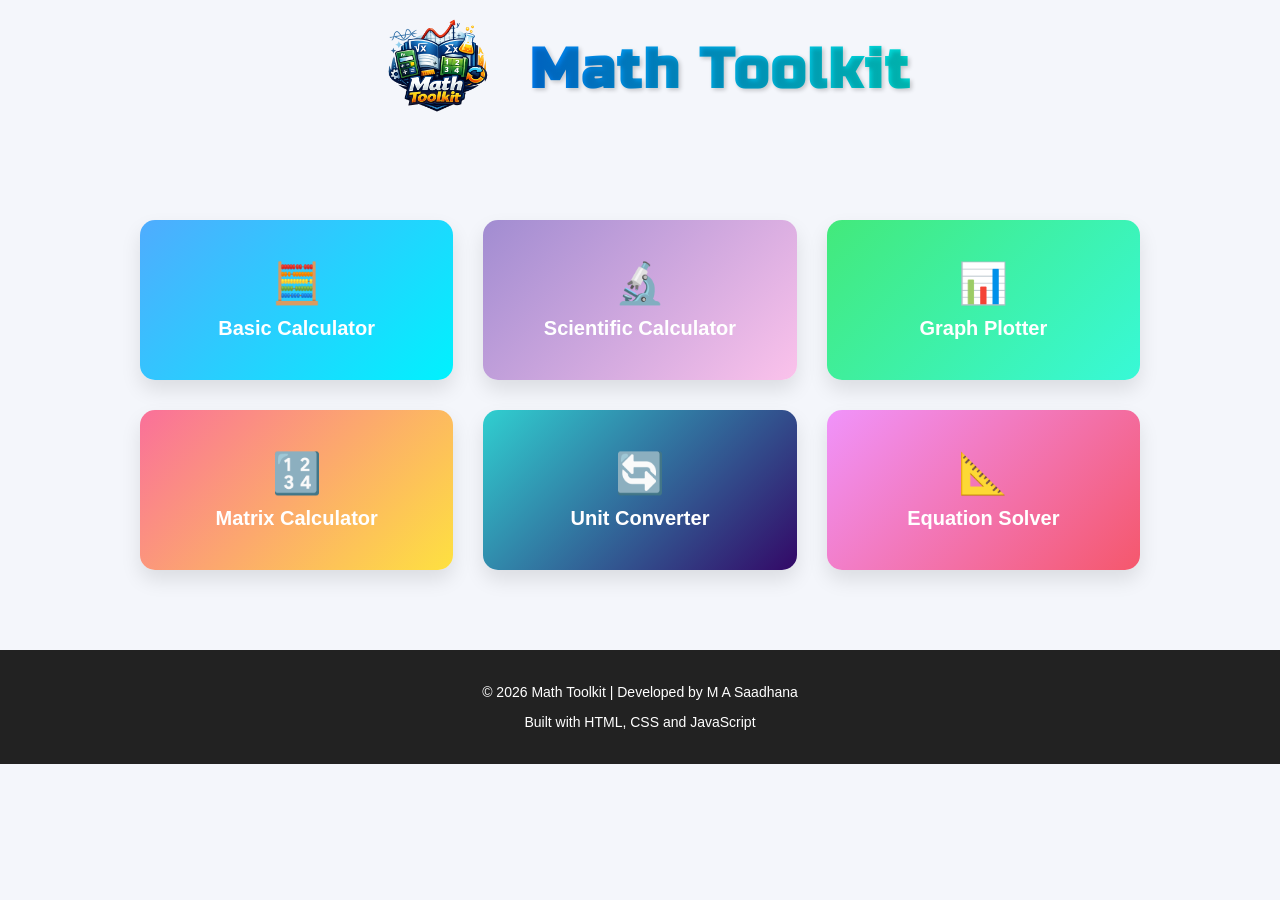
<file: index.html>
<!DOCTYPE html>
<html lang="en">

<head>
<meta charset="UTF-8">
<div class="logo-header">
  
<link href="https://fonts.googleapis.com/css2?family=Russo+One&display=swap" rel="stylesheet">
<img src="logo.png" alt="Math Toolkit Logo">
<meta name="viewport" content="width=device-width, initial-scale=1.0">
<h1>Math Toolkit</h1>

</div>
<link rel="stylesheet" href="style.css">
</head>

<body>



<div class="container">

<a href="pages/basic.html" class="card basic">
<span class="icon">🧮</span>
<span class="text">Basic Calculator</span>
</a>

<a href="pages/scientific.html" class="card scientific">
<span class="icon">🔬</span>
<span class="text">Scientific Calculator</span>
</a>

<a href="pages/graph.html" class="card graph">
<span class="icon">📊</span>
<span class="text">Graph Plotter</span>
</a>

<a href="pages/matrix.html" class="card matrix">
<span class="icon">🔢</span>
<span class="text">Matrix Calculator</span>
</a>

<a href="pages/converter.html" class="card converter">
<span class="icon">🔄</span>
<span class="text">Unit Converter</span>
</a>

<a href="pages/equation.html" class="card solver">
<span class="icon">📐</span>
<span class="text">Equation Solver</span>
</a>

</div>

<footer class="site-footer">

<p>© 2026 Math Toolkit | Developed by M A Saadhana </p>

<p>Built with HTML, CSS and JavaScript</p>

</footer>
</body>


</html>
</file>
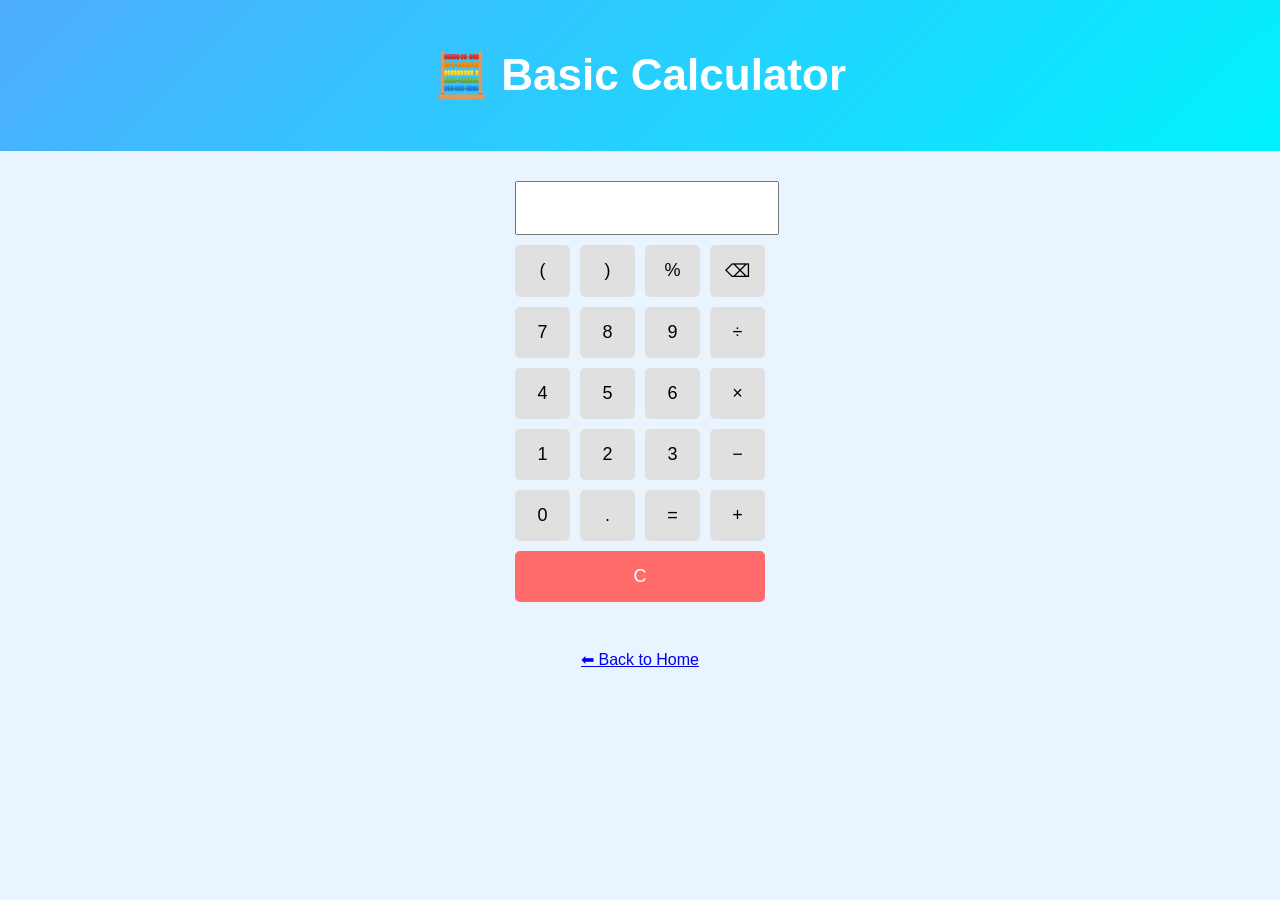
<file: pages/basic.html>
<!DOCTYPE html>
<html lang="en">

<head>
<meta charset="UTF-8">
<title>Basic Calculator</title>
<link rel="icon" type="image/png" href="../logo.png">
<link rel="stylesheet" href="../style.css">
</head>

<body class="basic-page">

<div class="page-header basic-header">
<h1>🧮 Basic Calculator</h1>
</div>

<div class="calculator">

<input type="text" id="display" readonly>

<div class="buttons">

<button onclick="appendValue('(')">(</button>
<button onclick="appendValue(')')">)</button>
<button onclick="appendValue('%')">%</button>
<button onclick="backspace()">⌫</button>

<button onclick="appendValue('7')">7</button>
<button onclick="appendValue('8')">8</button>
<button onclick="appendValue('9')">9</button>
<button onclick="appendValue('/')">÷</button>

<button onclick="appendValue('4')">4</button>
<button onclick="appendValue('5')">5</button>
<button onclick="appendValue('6')">6</button>
<button onclick="appendValue('*')">×</button>

<button onclick="appendValue('1')">1</button>
<button onclick="appendValue('2')">2</button>
<button onclick="appendValue('3')">3</button>
<button onclick="appendValue('-')">−</button>

<button onclick="appendValue('0')">0</button>
<button onclick="appendValue('.')">.</button>
<button onclick="calculate()">=</button>
<button onclick="appendValue('+')">+</button>

<button onclick="clearDisplay()" class="clear">C</button>

</div>

</div>

<br>
<a href="../index.html">⬅ Back to Home</a>

<script src="../js/basic.js"></script>

</body>
</html>
</file>
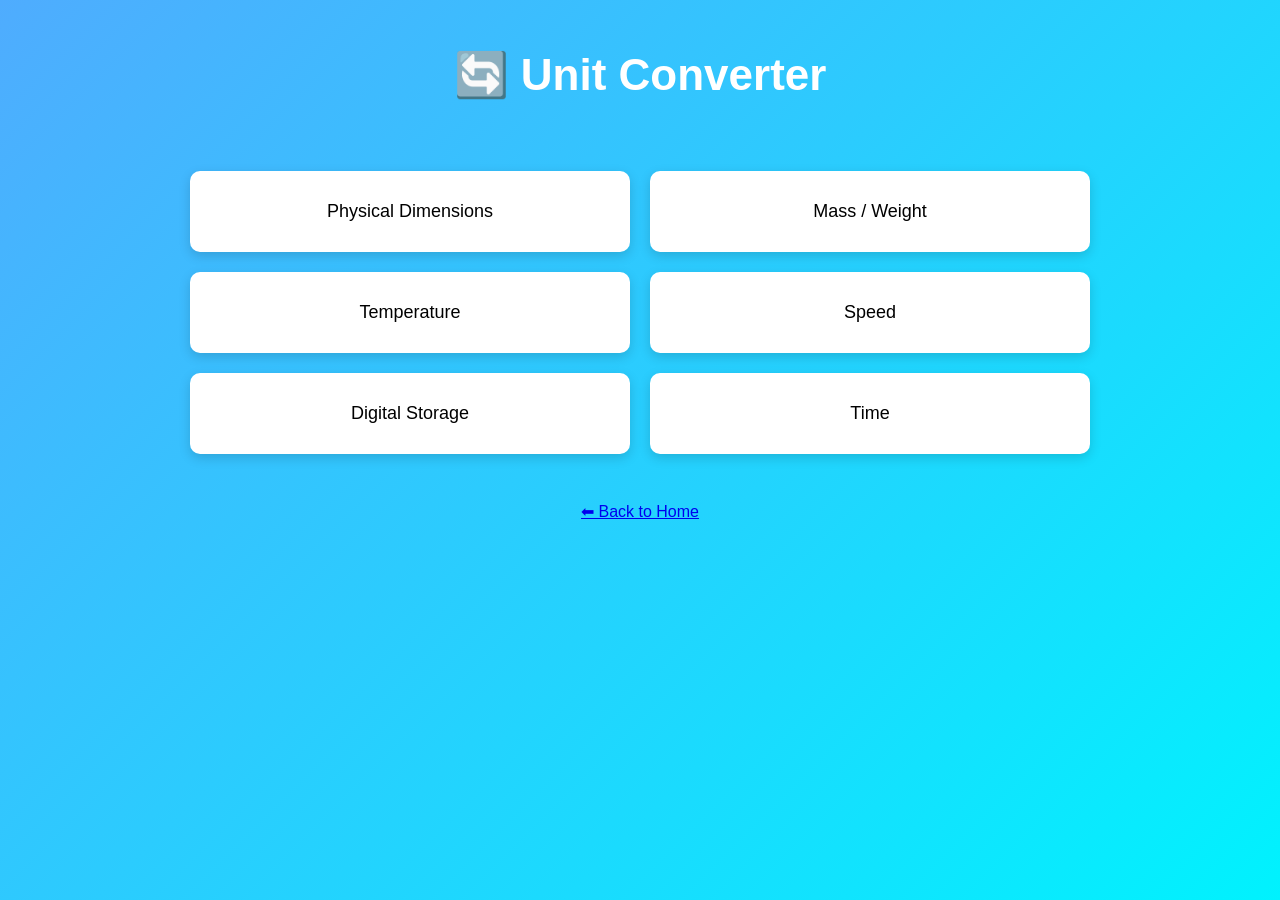
<file: pages/converter.html>
<!DOCTYPE html>
<html>

<head>
<title>Unit Converter</title>
<link rel="icon" type="image/png" href="../logo.png">
<link rel="stylesheet" href="../style.css">
</head>

<body class="converter-page">

<div class="page-header converter-header">
<h1>🔄 Unit Converter</h1>
</div>

<div class="converter-container">

<div class="converter-grid">

<div class="converter-box"
onclick="showConverter('length')">
Physical Dimensions
</div>

<div class="converter-box"
onclick="showConverter('mass')">
Mass / Weight
</div>

<div class="converter-box"
onclick="showConverter('temperature')">
Temperature
</div>

<div class="converter-box"
onclick="showConverter('speed')">
Speed
</div>

<div class="converter-box"
onclick="showConverter('storage')">
Digital Storage
</div>

<div class="converter-box"
onclick="showConverter('time')">
Time
</div>

</div>

<div id="converterWorkspace"></div>

</div>

<br>

<a href="../index.html">⬅ Back to Home</a>

<script src="../js/converter.js"></script>

</body>
</html>
</file>
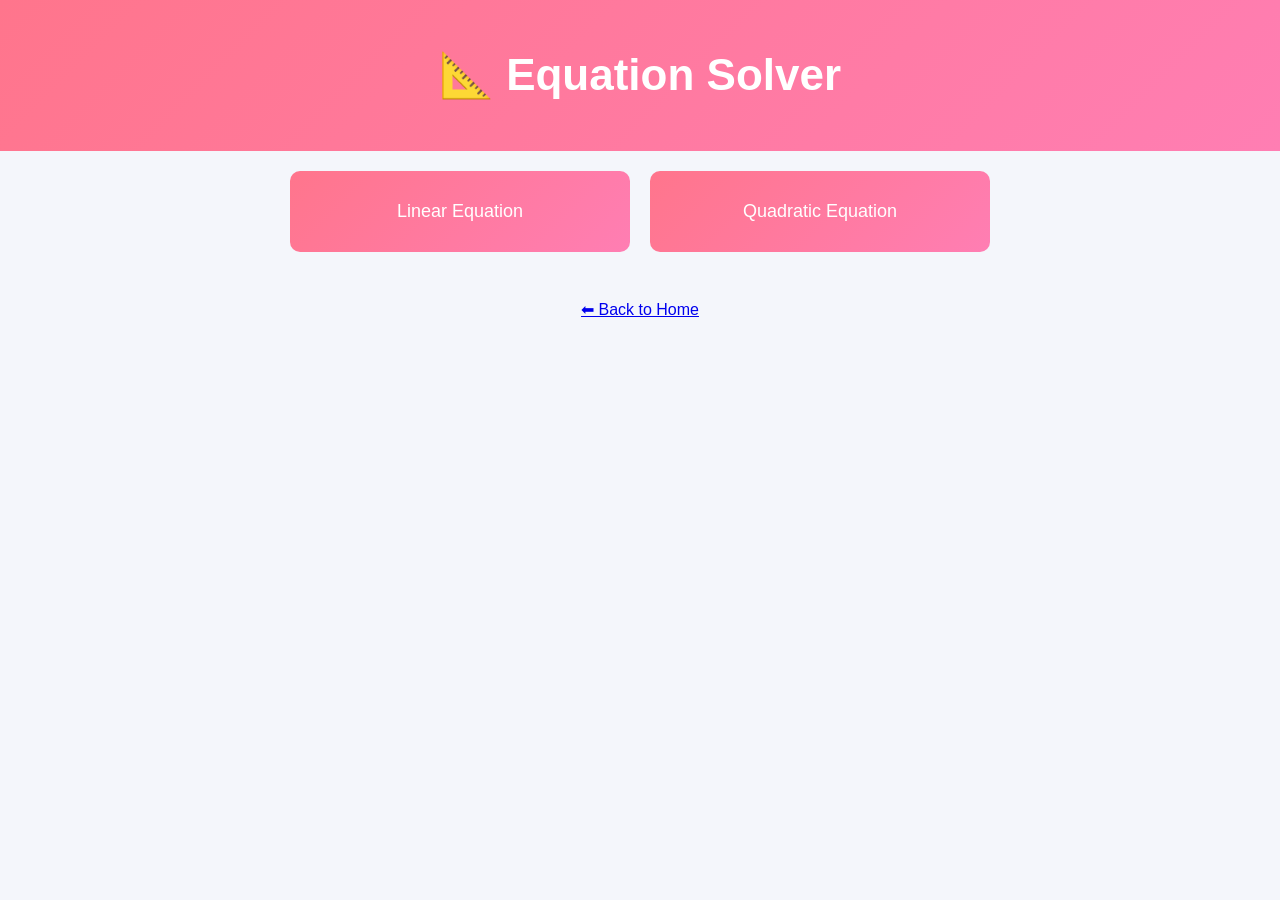
<file: pages/equation.html>
<!DOCTYPE html>
<html>

<head>
<title>Equation Solver</title>
<link rel="icon" type="image/png" href="../logo.png">
<link rel="stylesheet" href="../style.css">
</head>

<body class="equation-page">

<div class="page-header equation-header">
<h1>📐 Equation Solver</h1>
</div>

<div class="equation-container">

<div class="equation-grid">

<div class="equation-card"
onclick="showEquation('linear')">
Linear Equation
</div>

<div class="equation-card"
onclick="showEquation('quadratic')">
Quadratic Equation
</div>

</div>

<div id="equationWorkspace"></div>

</div>

<br>
<a href="../index.html">⬅ Back to Home</a>

<script src="../js/equation.js"></script>

</body>
</html>
</file>
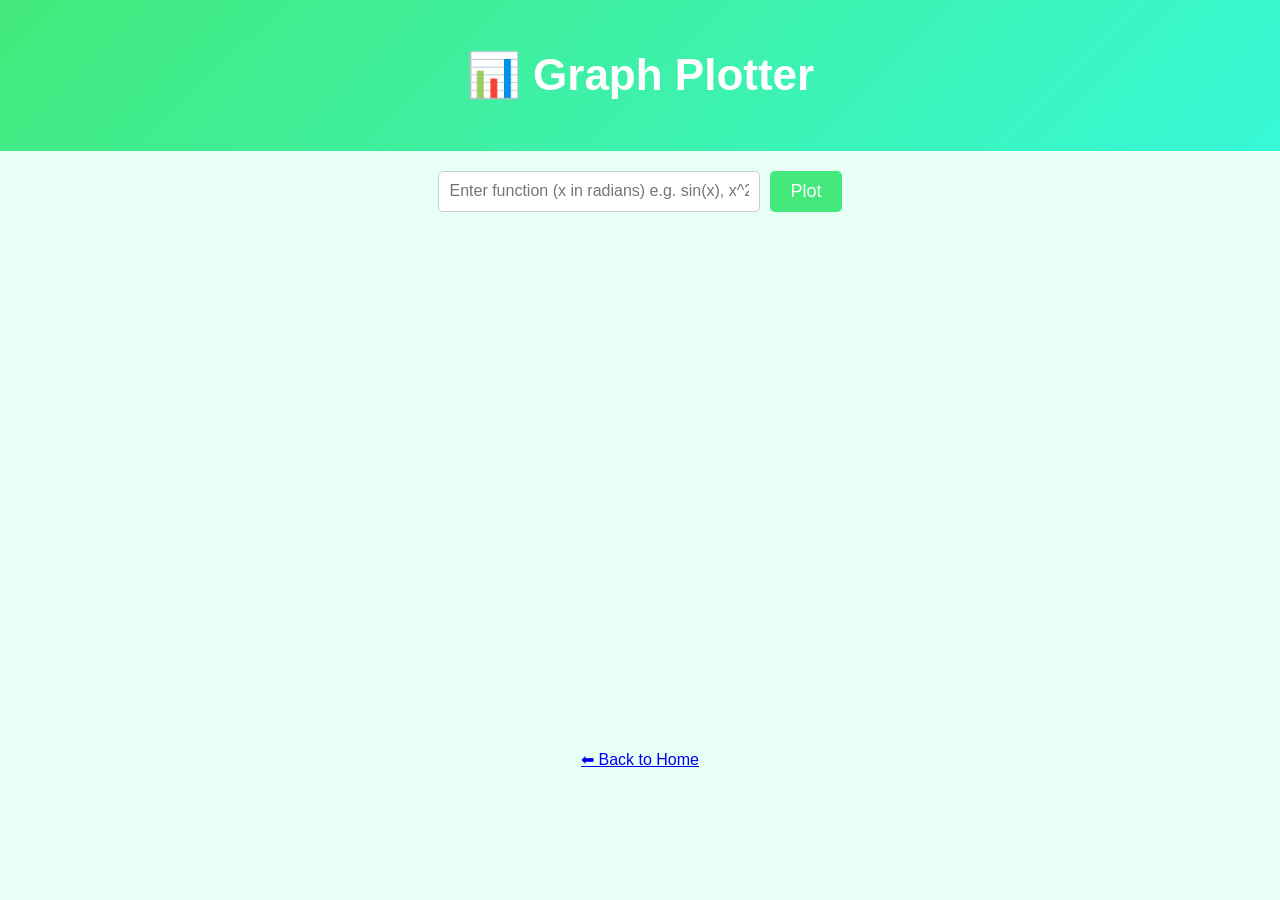
<file: pages/graph.html>
<!DOCTYPE html>
<html lang="en">

<head>
<meta charset="UTF-8">
<title>Graph Plotter</title>
<link rel="icon" type="image/png" href="../logo.png">
<link rel="stylesheet" href="../style.css">
</head>

<body class="graph-page">

<div class="page-header graph-header">
<h1>📊 Graph Plotter</h1>
</div>


<div class="graph-container">

<div class="graph-input">

<input type="text" id="functionInput" placeholder="Enter function (x in radians) e.g. sin(x), x^2">

<button onclick="plotGraph()">Plot</button>

</div>

<div id="graph"></div>

</div>

<br>

<a href="../index.html">⬅ Back to Home</a>

<script src="https://cdn.plot.ly/plotly-latest.min.js"></script>
<script src="../js/graph.js"></script>

</body>
</html>
</file>
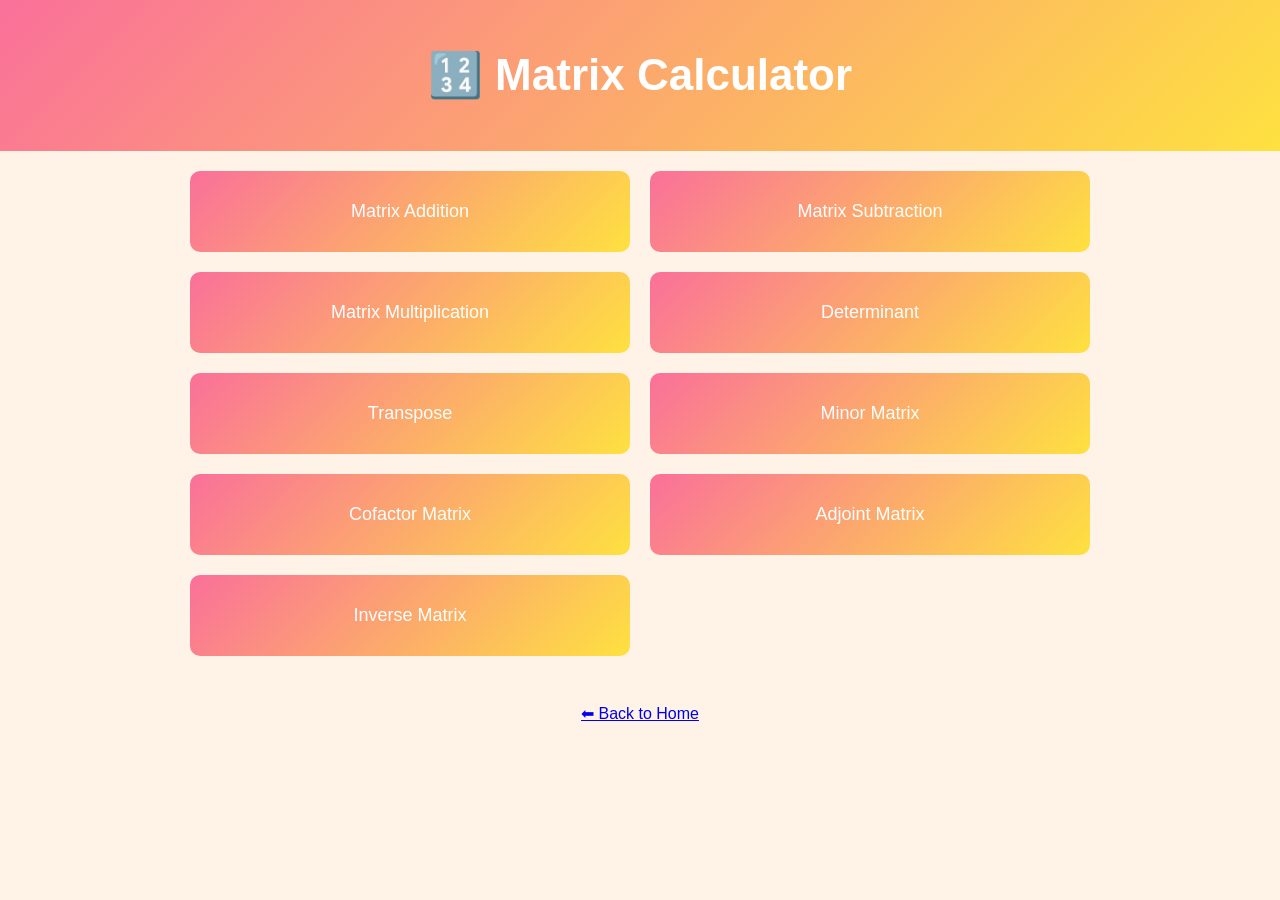
<file: pages/matrix.html>
<!DOCTYPE html>
<html lang="en">

<head>
<meta charset="UTF-8">
<title>Matrix Calculator</title>
<link rel="icon" type="image/png" href="../logo.png">
<link rel="stylesheet" href="../style.css">
</head>

<body class="matrix-page">

<div class="page-header matrix-header">
<h1>🔢 Matrix Calculator</h1>
</div>

<div class="matrix-container">

<div class="matrix-grid">

<div class="matrix-card" onclick="showOperation('add')">
Matrix Addition
</div>

<div class="matrix-card" onclick="showOperation('subtract')">
Matrix Subtraction
</div>

<div class="matrix-card" onclick="showOperation('multiply')">
Matrix Multiplication
</div>

<div class="matrix-card" onclick="showOperation('determinant')">
Determinant
</div>

<div class="matrix-card" onclick="showOperation('transpose')">
Transpose
</div>

<div class="matrix-card" onclick="showOperation('minor')">
Minor Matrix
</div>

<div class="matrix-card" onclick="showOperation('cofactor')">
Cofactor Matrix
</div>

<div class="matrix-card" onclick="showOperation('adjoint')">
Adjoint Matrix
</div>

<div class="matrix-card" onclick="showOperation('inverse')">
Inverse Matrix
</div>
</div>

<div id="matrixWorkspace"></div>

</div>

<br>

<a href="../index.html">⬅ Back to Home</a>

<script src="../js/matrix.js"></script>

</body>
</html>
</file>
<file: style.css>
body{
font-family: Arial, sans-serif;
background:#f4f6fb;
margin:0;
text-align:center;
}

.title{
margin-top:40px;
font-size:40px;
}

.container{
display:grid;
grid-template-columns:repeat(3,1fr);
gap:30px;
padding:40px;
max-width:1000px;
margin:auto;
}

.card{
height:160px;
border-radius:15px;
color:white;
text-decoration:none;
display:flex;
flex-direction:column;
justify-content:center;
align-items:center;
font-size:20px;
font-weight:bold;
box-shadow:0 10px 20px rgba(0,0,0,0.1);
transition:0.3s;
}

.card:hover{
transform:scale(1.07);
box-shadow:0 15px 30px rgba(0,0,0,0.2);
}

.icon{
font-size:40px;
margin-bottom:10px;
}

/* gradients */

.basic{
background:linear-gradient(135deg,#4facfe,#00f2fe);
}

.scientific{
background:linear-gradient(135deg,#a18cd1,#fbc2eb);
}

.graph{
background:linear-gradient(135deg,#43e97b,#38f9d7);
}

.matrix{
background:linear-gradient(135deg,#fa709a,#fee140);
}

.converter{
background:linear-gradient(135deg,#30cfd0,#330867);
}

.solver{
background:linear-gradient(135deg,#f093fb,#f5576c);
}
.calculator{
width:250px;
margin:30px auto;
}

#display{
width:100%;
height:40px;
font-size:20px;
text-align:right;
margin-bottom:10px;
padding:5px;
}

.buttons{
display:grid;
grid-template-columns:repeat(4,1fr);
gap:10px;
}

button{
padding:15px;
font-size:18px;
border:none;
border-radius:5px;
background:#e0e0e0;
cursor:pointer;
}

button:hover{
background:#d0d0d0;
}

.clear{
grid-column:span 4;
background:#ff6b6b;
color:white;
}
/* page background themes */

.basic-page{
background:#eaf4ff;
}

.scientific-page{
background:#f3e8ff;
}

.graph-page{
background:#e8fff7;
}

.matrix-page{
background:#fff3e8;
}

.converter-page{
background:#e8faff;
}

.solver-page{
background:#ffeaf5;
}
/* page header */

.page-header{
color:white;
padding:20px;
text-align:center;
font-size:22px;
margin-bottom:20px;
}

/* header gradients */

.basic-header{
background:linear-gradient(135deg,#4facfe,#00f2fe);
}
/* scientific calculator */

.scientific-calculator{
width:420px;
margin:30px auto;
}

.display-box{
background:#222;
color:white;
padding:15px;
border-radius:10px;
margin-bottom:15px;
text-align:right;
}

#expression{
font-size:16px;
opacity:0.7;
}

#result{
font-size:28px;
}

.calc-grid{
display:grid;
grid-template-columns:repeat(4,1fr);
gap:10px;
}

.calc-grid button{
padding:15px;
font-size:16px;
border:none;
border-radius:6px;
background:#e0e0e0;
cursor:pointer;
}

.calc-grid button:hover{
background:#d0d0d0;
}

.calc-grid .clear{
grid-column:span 4;
background:linear-gradient(135deg,#a18cd1,#fbc2eb);
color:white;
font-weight:bold;
}

/* scientific header */

.scientific-header{
background:linear-gradient(135deg,#a18cd1,#fbc2eb);
}
/* DEG RAD toggle */

.angle-toggle{
display:flex;
justify-content:center;
align-items:center;
gap:10px;
margin-bottom:15px;
font-weight:bold;
}

.switch{
position:relative;
display:inline-block;
width:50px;
height:24px;
}

.switch input{
opacity:0;
width:0;
height:0;
}

.slider{
position:absolute;
cursor:pointer;
top:0;
left:0;
right:0;
bottom:0;
background:#ccc;
transition:0.4s;
border-radius:24px;
}

.slider:before{
position:absolute;
content:"";
height:18px;
width:18px;
left:3px;
bottom:3px;
background:white;
transition:0.4s;
border-radius:50%;
}

input:checked + .slider{
background:#a18cd1;
}

input:checked + .slider:before{
transform:translateX(26px);
}

.active{
color:#a18cd1;
}
/* graph plotter */

.graph-container{
width:90%;
max-width:1000px;
margin:auto;
}

.graph-input{
display:flex;
gap:10px;
margin-bottom:20px;
justify-content:center;
}

.graph-input input{
width:300px;
padding:10px;
font-size:16px;
border-radius:5px;
border:1px solid #ccc;
}

.graph-input button{
padding:10px 20px;
border:none;
background:#43e97b;
color:white;
border-radius:5px;
cursor:pointer;
}

.graph-input button:hover{
background:#35c96a;
}

#graph{
width:100%;
height:500px;
}

.graph-header{
background:linear-gradient(135deg,#43e97b,#38f9d7);
}
/* matrix layout */

.matrix-container{
width:90%;
max-width:900px;
margin:auto;
}

.matrix-grid{
display:grid;
grid-template-columns:repeat(2,1fr);
gap:20px;
margin-bottom:30px;
}

.matrix-card{
padding:30px;
background:linear-gradient(135deg,#fa709a,#fee140);
color:white;
font-size:18px;
text-align:center;
border-radius:10px;
cursor:pointer;
transition:0.3s;
}

.matrix-card:hover{
transform:scale(1.05);
}

.matrix-header{
background:linear-gradient(135deg,#fa709a,#fee140);
}

#matrixWorkspace{
margin-top:20px;
}
.matrix-box{
display:inline-block;
padding:10px;
border-left:4px solid black;
border-right:4px solid black;
margin:10px;
}

.matrix-row{
display:flex;
}

.matrix-box input{
width:50px;
height:40px;
text-align:center;
margin:3px;
font-size:16px;
}

.matrix-layout{
display:flex;
align-items:center;
gap:30px;
margin-top:20px;
}
/* equation solver */

.equation-container{
width:90%;
max-width:700px;
margin:auto;
text-align:center;
}

.equation-grid{
display:grid;
grid-template-columns:repeat(2,1fr);
gap:20px;
margin-bottom:30px;
}

.equation-card{
padding:30px;
background:linear-gradient(135deg,#ff758c,#ff7eb3);
color:white;
font-size:18px;
border-radius:10px;
cursor:pointer;
transition:0.3s;
}

.equation-card:hover{
transform:scale(1.05);
}

.equation-header{
background:linear-gradient(135deg,#ff758c,#ff7eb3);
}

#equationWorkspace input{
padding:10px;
width:250px;
margin:10px;
}

#equationWorkspace button{
padding:10px 20px;
background:#6a85b6;
color:white;
border:none;
border-radius:5px;
cursor:pointer;
}
/* converter page */

.converter-page{
background:linear-gradient(135deg,#4facfe,#00f2fe);
min-height:100vh;
}

.converter-container{
width:90%;
max-width:900px;
margin:auto;
}

.converter-grid{
display:grid;
grid-template-columns:repeat(2,1fr);
gap:20px;
margin-bottom:30px;
}

.converter-box{
padding:30px;
background:white;
font-size:18px;
text-align:center;
border-radius:10px;
cursor:pointer;
transition:0.3s;
box-shadow:0 4px 12px rgba(0,0,0,0.15);
}

.converter-box:hover{
transform:scale(1.05);
}
#swapBtn{
padding:6px 12px;
margin:0 10px;
font-size:18px;
border-radius:6px;
cursor:pointer;
background:white;
border:none;
box-shadow:0 2px 6px rgba(0,0,0,0.2);
}
.site-footer{

text-align:center;
padding:20px;
margin-top:40px;

background:#222;
color:white;

font-size:14px;

}
.logo{

text-align:center;
margin-bottom:20px;

}

.logo img{

width:70px;
height:70px;

}
.logo-header{
display:flex;
align-items:center;
justify-content:center;
gap:20px;
margin-bottom:40px;
}

.logo-header img{
width:140px;
height:auto;
}

.logo-header h1{
font-family: 'Russo One', sans-serif;
font-size:56px;
letter-spacing:2px;
margin:0;

background: linear-gradient(90deg,#007cf0,#00dfd8);
-webkit-background-clip:text;
-webkit-text-fill-color:transparent;

text-shadow:2px 2px 4px rgba(0,0,0,0.2);
}
@media (max-width: 768px){

.tool-grid{
grid-template-columns:1fr;
gap:20px;
padding:20px;
}

.logo-header{
flex-direction:column;
text-align:center;
}

.logo-header img{
width:90px;
}

.logo-header h1{
font-size:36px;
}

}
@media (max-width: 768px){

.tool-grid{
grid-template-columns: 1fr;
}

}
@media (max-width: 768px){

.container{
grid-template-columns:1fr;
}

}
</file>
